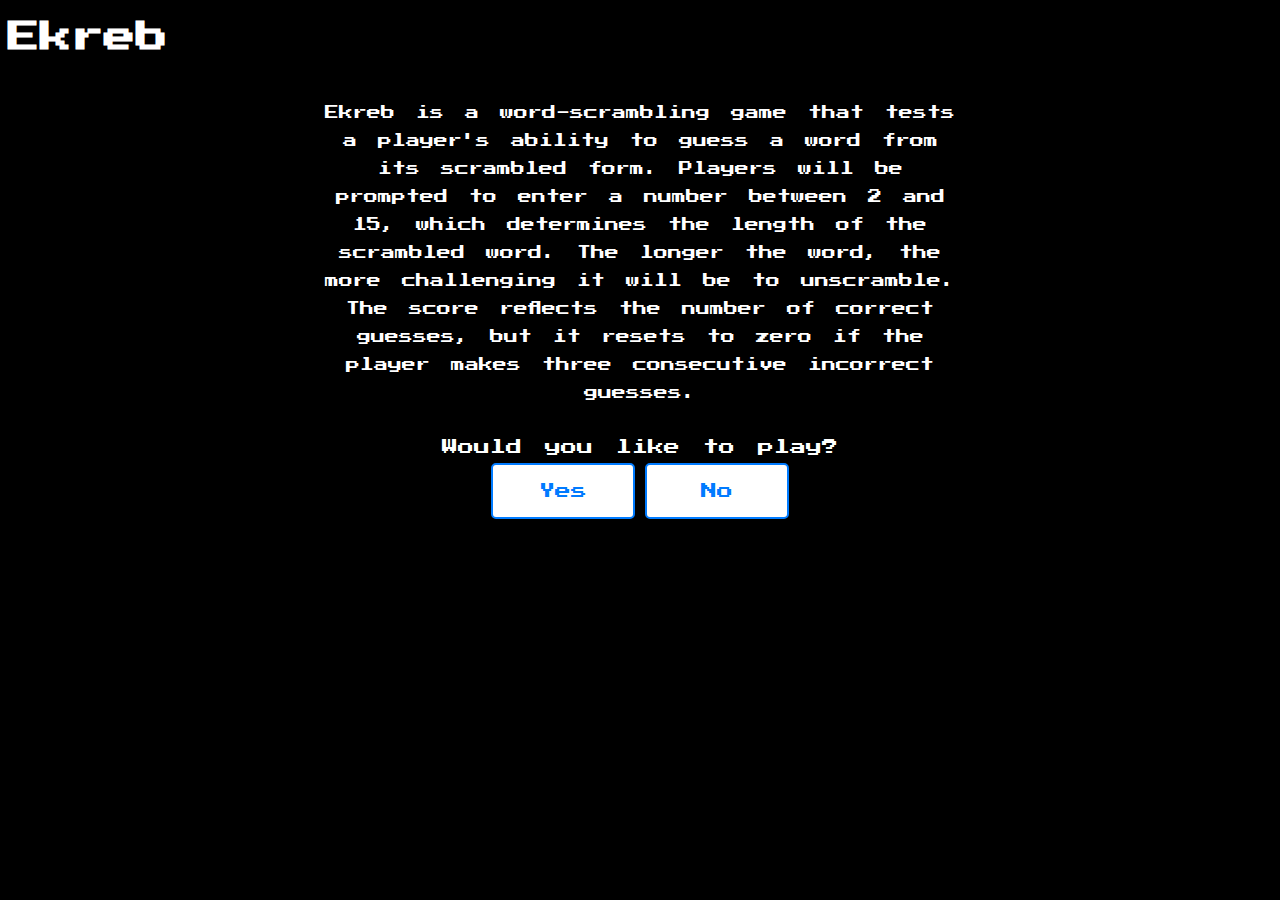
<file: index.html>
<!DOCTYPE html>
<html lang="en">
<head>
    <meta charset="UTF-8">
    <meta name="viewport" content="width=device-width, initial-scale=1.0">
    <title>Ekreb</title>
    <link rel="stylesheet" href="styles.css">
    <link href="https://fonts.googleapis.com/css2?family=Press+Start+2P&display=swap" rel="stylesheet">
    
</head>
<body>
    <header>
        <h1>Ekreb</h1>
    </header>

    <div id="gameIntro">
        <p id="introduction"> Ekreb is a word-scrambling game that tests a player's ability to guess a word from its scrambled form. 
            Players will be prompted to enter a number between 2 and 15, which determines the length of the scrambled word. 
            The longer the word, the more challenging it will be to unscramble. The score reflects the number of correct guesses, 
            but it resets to zero if the player makes three consecutive incorrect guesses.
        </p>

        
            <label id="question">Would you like to play?</label>

            <div class="btn-group">

                <input type="radio" id="yes" name="confirmation" value="yes" onclick="startGame()">
                <label for="yes">Yes</label>
            
                <input type="radio" id="no" name="confirmation" value="no" onclick="loading()">
                <label for="no">No</label>
            </div>
        
    </div>
</body>
<script src="script.js"></script>
</html>
</file>
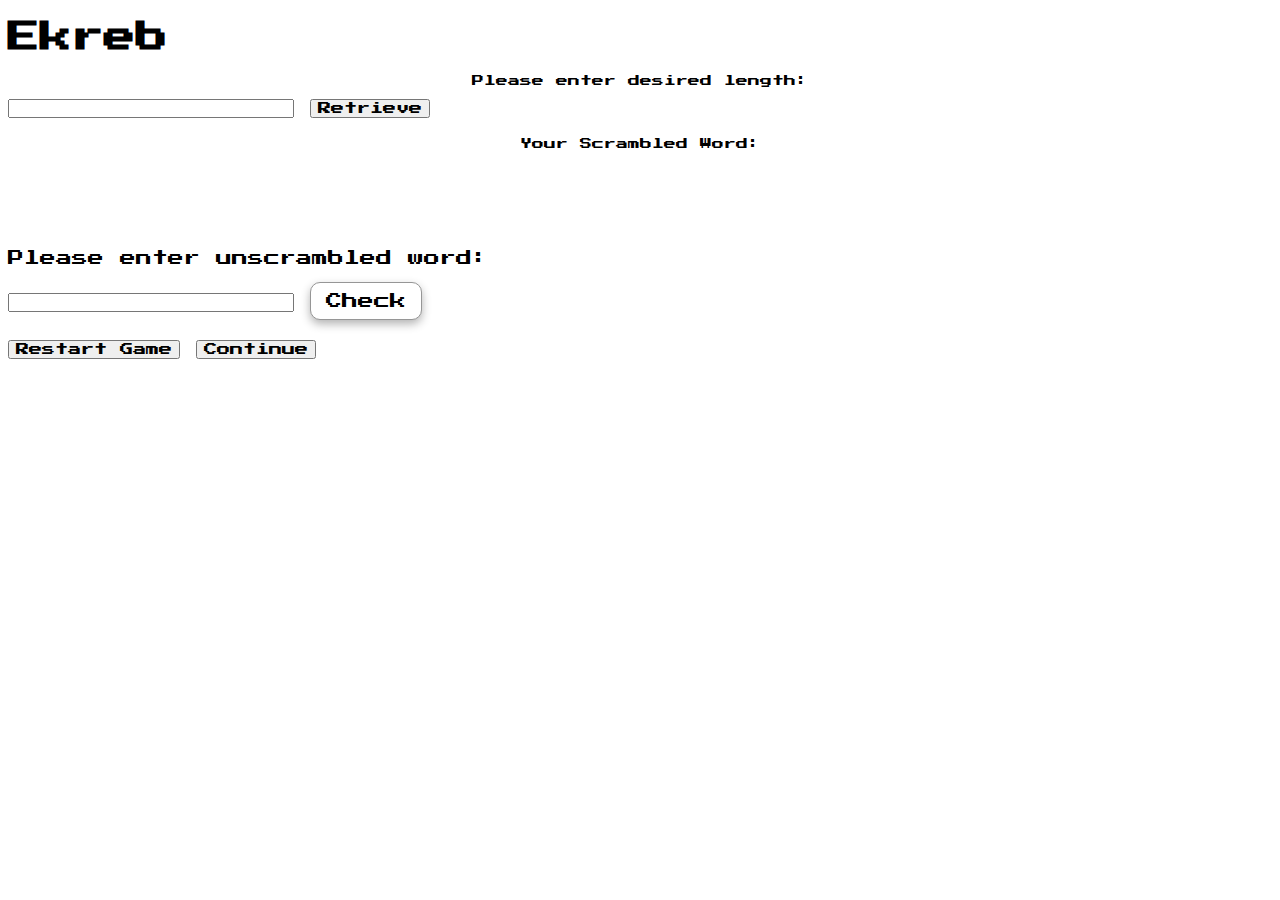
<file: frontend/index.html>
<!DOCTYPE html>
<html lang="en">
<head>
    <meta charset="UTF-8">
    <meta name="viewport" content="width=device-width, initial-scale=1.0">
    <title>Ekreb</title>
    <link rel="stylesheet" href="styles.css">
    <link href="https://fonts.googleapis.com/css2?family=Press+Start+2P&display=swap" rel="stylesheet">
    

     
</head>
<body>
    <header>
        <h1>Ekreb</h1>
    </header>
    
    <div class="layout">
        <p id="instructions">Please enter desired length:</p>

        <div class="input">
            <input type="number" id="lengthOfWord">
            <button type="submit" id="retrieveWord">Retrieve</button>
        </div>
        
        <div id="scrambledOutput">
            <p id="preOutput">Your Scrambled Word:</p>
            <p id="output"></p>
        </div>

        <p class="instructions">Please enter unscrambled word:</p>
        <div class="input">
            <input type="text" id="usersGuess">
            <button type="submit" id="check">Check</button>
        </div>

        <p id="correct"></p>
        <p id="solution"></p>

        <div id="postGame">

            <p id="scoreDisplay"></p>
            <button id="restart">Restart Game</button>
            <button id="continue">Continue</button>
        </div>
    </div>
</body>
<script src="/backend/script.js"></script>
</html>
</file>
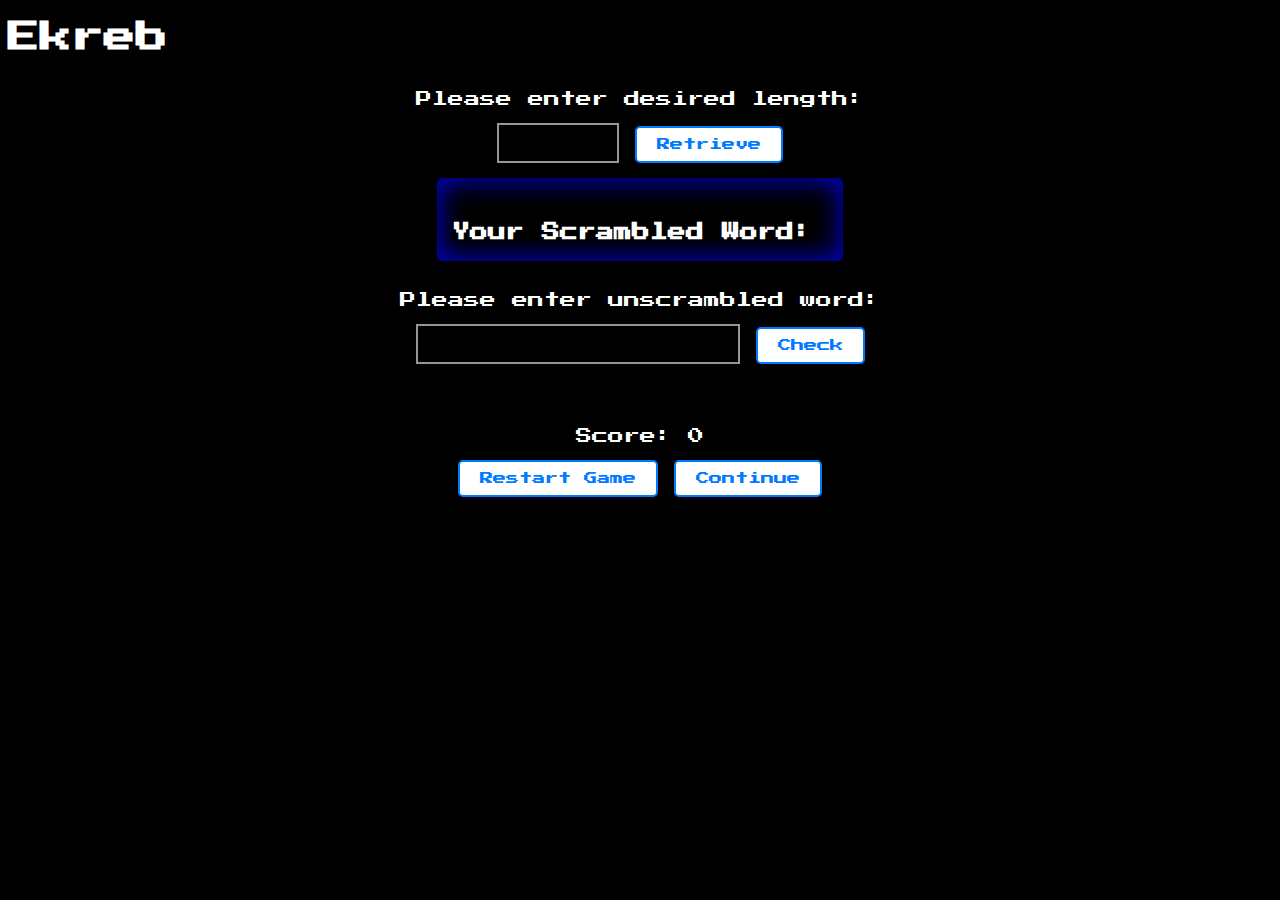
<file: loading.html>
<!DOCTYPE html>
<html lang="en">
<head>
    <meta charset="UTF-8">
    <meta name="viewport" content="width=device-width, initial-scale=1.0">
    <title>Ekreb</title>
    <link rel="stylesheet" href="styles.css">
    <link href="https://fonts.googleapis.com/css2?family=Press+Start+2P&display=swap" rel="stylesheet">
    
<head>
<body>
    <header>
        <h1>Ekreb</h1>
    </header>
    
    <div class="layout">
        <p id="instructions">Please enter desired length:</p>

        <div class="input">
            <input type="number" id="lengthOfWord">
            <button type="submit" id="retrieveWord">Retrieve</button>
        </div>
        
        <div id="scrambledOutput">
            <p id="preOutput">Your Scrambled Word:</p>
            <p id="output"></p>
        </div>

        <p class="instructions">Please enter unscrambled word:</p>
        <div class="input">
            <input type="text" id="usersGuess">
            <button type="submit" id="check">Check</button>
        </div>

        <p id="correct"></p>
        <p id="solution"></p>

        <div id="postGame">

            <p id="scoreDisplay"></p>
            <button id="restart">Restart Game</button>
            <button id="continue">Continue</button>
        </div>
    </div>
</body>
<script src="script.js"></script>
</html>
</file>
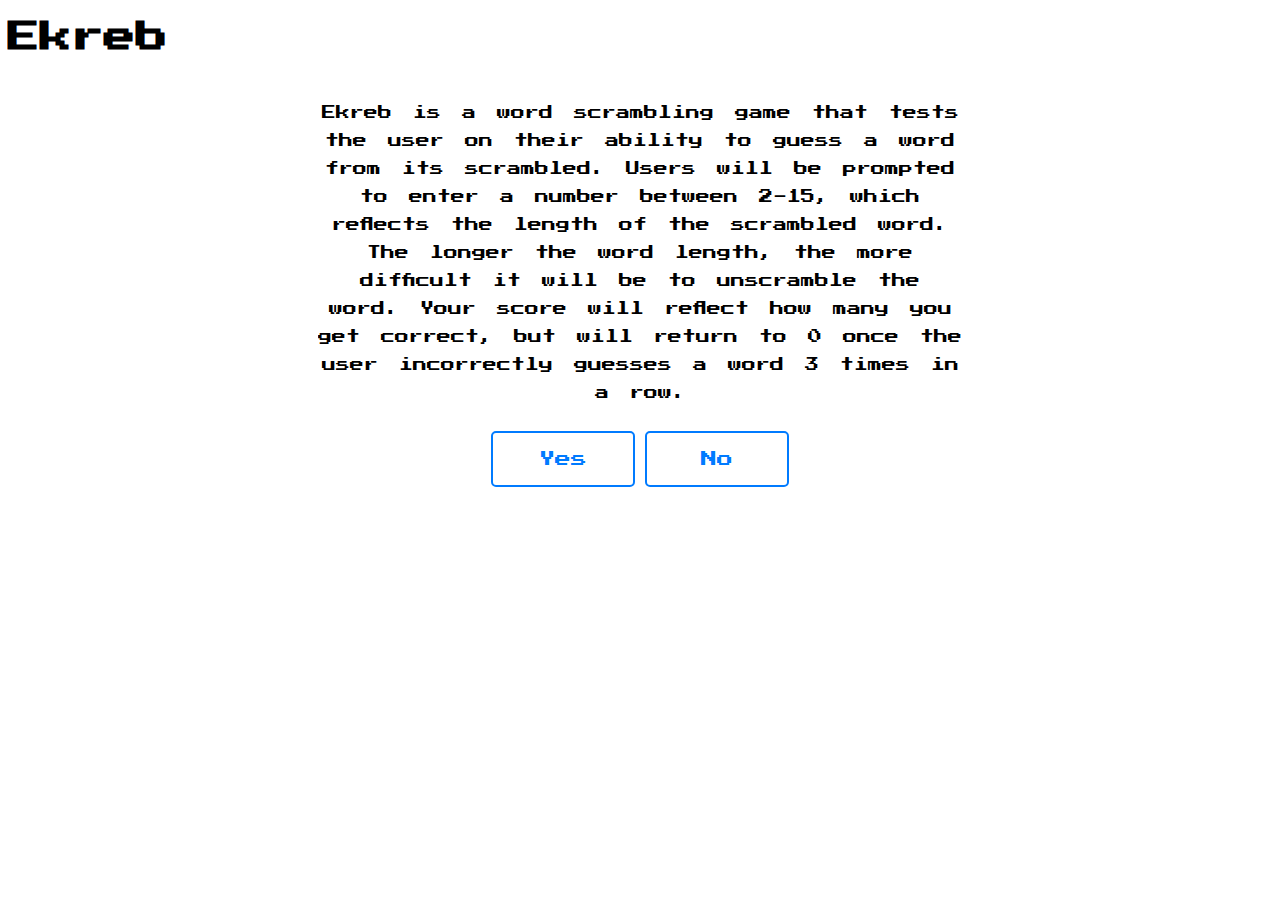
<file: frontend/loading.html>
<!DOCTYPE html>
<html lang="en">
<head>
    <meta charset="UTF-8">
    <meta name="viewport" content="width=device-width, initial-scale=1.0">
    <title>Ekreb</title>
    <link rel="stylesheet" href="styles.css">
    <link href="https://fonts.googleapis.com/css2?family=Press+Start+2P&display=swap" rel="stylesheet">
    
</head>
<body>
    <header>
        <h1>Ekreb</h1>
    </header>

    <div id="gameIntro">
        <p id="introduction">Ekreb is a word scrambling game that tests the user on their ability to guess a word from its scrambled.
            Users will be prompted to enter a number between 2-15, which reflects the length of the scrambled word.
            The longer the word length, the more difficult it will be to unscramble the word. 
            Your score will reflect how many you get correct, but will return to 0 once the user incorrectly guesses a word 3 times in a row.
        </p>

        <div class="btn-group">
            <input type="radio" id="yes" name="confirmation" value="yes" onclick="startGame()">
            <label for="yes">Yes</label>
        
            <input type="radio" id="no" name="confirmation" value="no" onclick="loading()">
            <label for="no">No</label>
        </div>
    </div>
</body>
<script src="/backend/script.js"></script>
</html>
</file>
<file: styles.css>
* {
    font-family: 'Press Start 2P', cursive;
    background-color: black;
    color: white;
}

#gameIntro {
    display: flex;
    justify-content: center;
    align-items: center;
    flex-direction: column;
    word-spacing: 7px;
    line-height: 2;
}

#introduction {
    font-size: 14px;
    text-align: center;
    width: 650px;
    padding: 10px;
    justify-content: center;
}

.btn-group {
    display: grid;
    grid-template-columns: 1fr 1fr; /* Creates two equal columns */
    gap: 10px; /* Adds spacing between buttons */
    justify-content: center; /* Centers content horizontally */
    text-align: center; /* Centers text inside labels */
    width: max-content; /* Prevents the grid from stretching */
    margin: auto; /* Centers the whole button group */
}

.btn-group input {
    display: none; /* Hides radio buttons */
}

.btn-group label {
    display: block;
    padding: 10px 20px;
    border: 2px solid #007bff;
    background-color: white;
    color: #007bff;
    cursor: pointer;
    border-radius: 5px;
    text-align: center;
    width: 100px; /* Sets button width */
}

.btn-group label:hover{
    background-color: #007bff;
    color: white;
}

.btn-group input:checked + label {
    background-color: #007bff;
    color: white;
}

.layout {
    display: flex;
    flex-direction: column;
    align-items: center;
    justify-content: center;
}

#input {
    display: flex;
    gap: 10px;
    align-items: center; 
    justify-content: center; /*centers vertically */
}

#instructions {
    font-size: 16px;
}

#lengthOfWord {
    padding-top: 10px;
    padding-bottom: 10px;
    padding-left: 16px;
    width: 100px;
    font-size: 16px;
    text-align: center;
    border: 2px solid rgb(150, 150, 150);
    outline: none;
}

button {
    padding: 10px 20px;
    border: 2px solid #007bff;
    background-color: white;
    color: #007bff;
    cursor: pointer;
    border-radius: 5px;
    text-align: center;
}

button:hover{
    background-color: #007bff;
    color: white;
}

/* add glowing border */ 
#scrambledOutput {
    display: inline-block;
    text-align: center;
    margin-top: 15px;
    margin-bottom: 15px;
    padding: 15px;
    border-radius: 5px;
    background-color: black; 
    box-shadow: inset 0 0 25px 5px rgba(0, 0, 255, 0.7); /* Blue glow effect */
    /* 
    horizontal offset +/- 
    vertical offset +/- 
    blur-radius (how much the shadow is blurred)
    spread-radius (size of shadow)
    */
    transition: transform 0.3s ease, box-shadow 0.3s ease;
}

#scrambledOutput:hover {
    transform: scale(1.01);
    box-shadow: inset 0 0 25px 5px rgba(255, 255, 255, 0.5); /* White glow */
}

#preOutput {
    display: inline-block;
    font-size: 18px;
    font-weight: bold;
    color: #fff; /* White text */
    margin-bottom: 5px;
}

#output {
    display: inline-block;
    font-size: 24px;
    font-weight: bold;
    color: #1e90ff; /* Dodger blue color */
    border: 0;
    text-decoration: underline;
    letter-spacing: 2px;
    animation: glow 1.5s infinite alternate;
}

@keyframes glow {
    from {
        text-shadow: 0 0 5px #1e90ff;
    }
    to {
        text-shadow: 0 0 20px #1e90ff, 0 0 30px #1e90ff;
    }
}


#usersGuess{
    padding: 10px;
    width: 300px;
    font-size: 16px;
    text-align: center;
    border: 2px solid rgb(150, 150, 150);
    outline: none;
}


#correct {
    align-items: center; 
    justify-content: center; /*centers vertically */
    text-align: center;
    font-size: 12px;
    font-weight: 50%;
    margin-top: 10px;
}


#restart, #continue{
    display: inline-block;
}


#scoreDisplay {
    justify-self: center;
    margin-top: 10px;
}
</file>
<file: frontend/styles.css>
* {
    font-family: 'Press Start 2P', cursive;
}

#gameIntro {
    display: flex;
    justify-content: center;
    align-items: center;
    flex-direction: column;
    word-spacing: 7px;
    line-height: 2;
}

#introduction {
    font-size: 14px;
    text-align: center;
    width: 650px;
    padding: 10px;
    justify-content: center;
}

.btn-group {
    display: grid;
    grid-template-columns: 1fr 1fr; /* Creates two equal columns */
    gap: 10px; /* Adds spacing between buttons */
    justify-content: center; /* Centers content horizontally */
    text-align: center; /* Centers text inside labels */
    width: max-content; /* Prevents the grid from stretching */
    margin: auto; /* Centers the whole button group */
}

.btn-group input {
    display: none; /* Hides radio buttons */
}

.btn-group label {
    display: block;
    padding: 10px 20px;
    border: 2px solid #007bff;
    background-color: white;
    color: #007bff;
    cursor: pointer;
    border-radius: 5px;
    text-align: center;
    width: 100px; /* Sets button width */
}

.btn-group input:checked + label {
    background-color: #007bff;
    color: white;
}

#input {
    display: flex;
    gap: 10px;
    align-items: center; 
    justify-content: center; /*centers vertically */

}

#length {
    padding: 10px;
    width: 300px;
    font-family: 'Press Start 2P', cursive;
    font-size: 16px;
    text-align: center;
    border: 1px solid rgb(150, 150, 150);
    border-radius: 15px;
    outline: none;
}

#submitLen{
    padding: 10px 15px;
    font-family: 'Press Start 2P', cursive;
    font-size: 16px;
    border: none;
    background-color: white;
    color: black;
    cursor: pointer;
    border-radius: 10px;
    border: 1px solid rgb(150, 150, 150);
    box-shadow: 0px 4px 10px rgba(0, 0, 0, 0.3); /* Adds a subtle shadow for depth */
}

#instructions {
    align-items: center; 
    justify-content: center; /*centers vertically */
    font-family: 'Press Start 2P', cursive;
    text-align: center;
    font-size: 12px;
    font-weight: 50%;
    margin-top: 10px;   
}

#preOutput {
    align-items: center; 
    justify-content: center; /*centers vertically */
    font-family: 'Press Start 2P', cursive;
    text-align: center;
    font-size: 12px;
    font-weight: 50%;
    margin-top: 20px;   
}

#output {
    align-items: center; 
    justify-content: center; /*centers vertically */
    font-family: 'Press Start 2P', cursive;
    text-align: center;
    font-size: 16px;
    font-weight: 50%;
    margin-top: 20px;
    text-decoration: underline;
    margin-bottom: 100px;
}

#guess{
    padding: 10px;
    width: 300px;
    font-family: 'Press Start 2P', cursive;
    font-size: 16px;
    text-align: center;
    border: 1px solid rgb(150, 150, 150);
    border-radius: 15px;
    outline: none;
}

#check{
    padding: 10px 15px;
    font-family: 'Press Start 2P', cursive;
    font-size: 16px;
    border: none;
    background-color: white;
    color: black;
    cursor: pointer;
    border-radius: 10px;
    border: 1px solid rgb(150, 150, 150);
    box-shadow: 0px 4px 10px rgba(0, 0, 0, 0.3); /* Adds a subtle shadow for depth */
}

#userGuess {
    display: flex;
    gap: 10px;
    align-items: center; 
    justify-content: center; /*centers vertically */
}

#correct {
    align-items: center; 
    justify-content: center; /*centers vertically */
    font-family: 'Press Start 2P', cursive;
    text-align: center;
    font-size: 12px;
    font-weight: 50%;
    margin-top: 20px;   
}

#scoreDisplay {
    align-items: center; 
    justify-content: center; /*centers vertically */
    font-family: 'Press Start 2P', cursive;
    text-align: center;
    font-size: 12px;
    font-weight: 50%;
    margin-top: 20px;   
}
</file>
